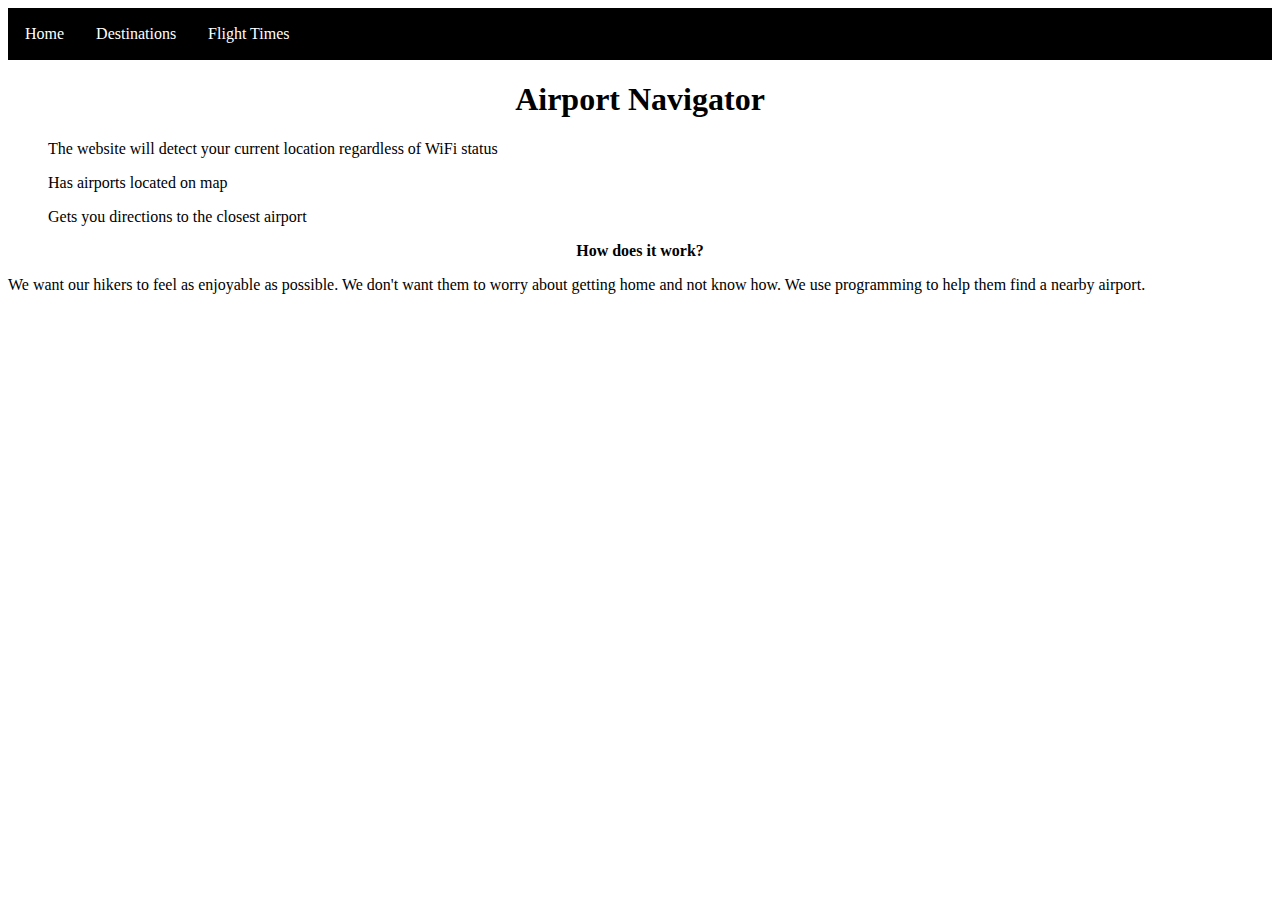
<file: Index.html>
<!DOCTYPE html>
<html lang="en">
<head>
    <meta charset="UTF-8" />
    <meta http-equiv="X-UA-Compatible" content="IE=edge" />
    <meta name="viewport" content="width=device-width, initial-scale=1.0" />
    <title>Document</title>
    <link rel="stylesheet" href="h1{ finalproject.css">
    <style>
        body {
          background-image: url('https://media.cntraveler.com/photos/581250f2997d59497dccf8bc/16:9/w_2560%2Cc_limit/GettyImages-185298837.jpg');
        }
        </style>
</head>
<body>
    <header>
        <nav class="border-style">
            <ul>
                <li><a href="Index.html">Home</a></li>
                <li><a href="Destinations.html">Destinations</a></li>
                <li><a href="Flight Times.html">Flight Times</a></li>
            </ul>
        </nav>
    </header>
    <main>
    
      </style>
              <div class="a">
                  
              </style>

              <style>
                div.a {
                    text-align: center;
                  }
                  </style>
                  <h1>Airport Navigator</h1>
                          </style>
              
                <div class="b">

                    <style>
                          div.b {
                    text-align: left;
                }
                </style>

    <ul>The website will detect your current location regardless of WiFi status</ul>
    <ul>Has airports located on map</ul>
    <ul>Gets you directions to the closest airport</ul>

    <div class="c">
                  
    </style>
    
    <style>
      div.c {
          text-align: center;
        }
        </style>
        <b>How does it work?</b>
                </style>
    
    <div class="d">
                  
    </style>
                
    <style>
        div.d {
        text-align: left;
        }
        </style>
        <p>We want our hikers to feel as enjoyable as possible. We don't want them to worry about getting home and not know how. We use programming to help them find a nearby airport.</p>
            </style>

</main>

</body>
</html>
</file>
<file: h1{ finalproject.css>
p.solid {border-style: solid;}
p.mix {border-style: dotted dashed solid double;}
.border-style {
    background: black;
    border:1px solid black;

}
.border-style ul {
    display: flex;
    margin: 0;
    padding: 0;
    list-style: none;
}
.border-style ul a {
    display: block;
    background: black;
    padding: 1em;
    color: white;
    text-decoration: none;
}
.border-style ul a:hover {
    background: blue;
    color: yellow;
}
</file>
